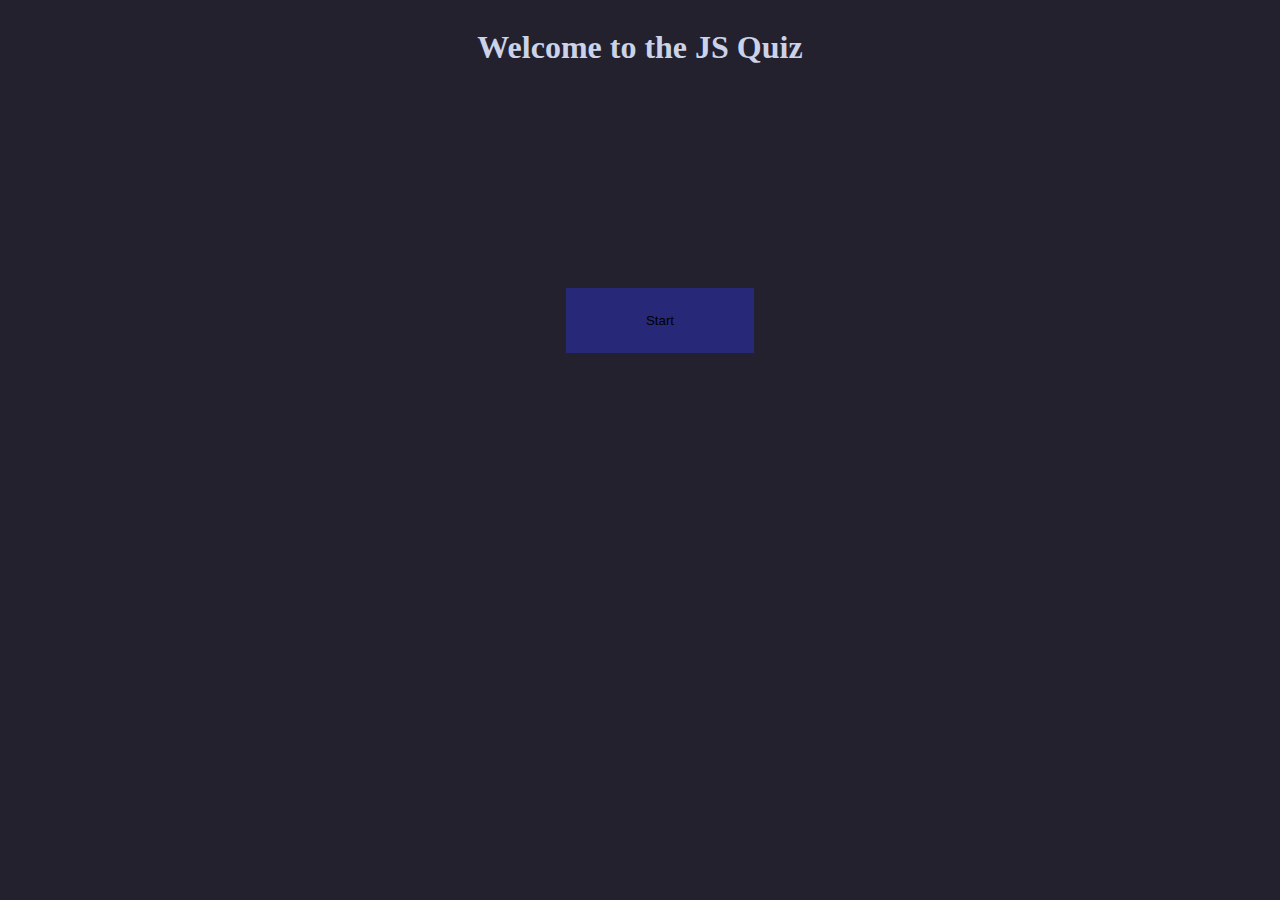
<file: index.html>
<!DOCTYPE html>

<html lang="en">
  <head>
    <meta charset="UTF-8">
    <link rel="reset" href="./assets/css/css-reset.css">
    <link rel="stylesheet" href="./assets/css/style.css">
  </head>

  <title>JavaScript Quiz</title>

  <body>
    <main>
        <h1>Welcome to the JS Quiz</h1>
    </main>

    <section id="quiz-area">
      <div>
        <h2 id="question"></h2>
        <ul id="answers"></ul>
      </div>
    </section>

    <script src="https://code.jquery.com/jquery-3.5.1.min.js"></script>

    <script type="text/javascript" src="./assets/js/main.js">

    </script>

  </body>
</file>
<file: assets/css/style.css>
:root {
    --gray: rgb(35, 33, 46);
    --blue: rgb(40, 40, 120);
    --whiteish: rgb(204, 210, 231);
}

html {
    background-color: var(--gray);
}

h1 {
    color: var(--whiteish);
}

h2 {
    color: var(--whiteish);
}

main {
    display: flex;
    justify-content: center;
    position: relative;
    align-items: center;
}

li {
    color: var(--whiteish);
}

#startButton {
    padding: 25px 80px 25px 80px;
    margin: 200px;
    background-color: var(--blue);
    border: none;
}

#quiz-area {
    display: flex;
    position: relative;
    justify-content: center;
}
</file>
